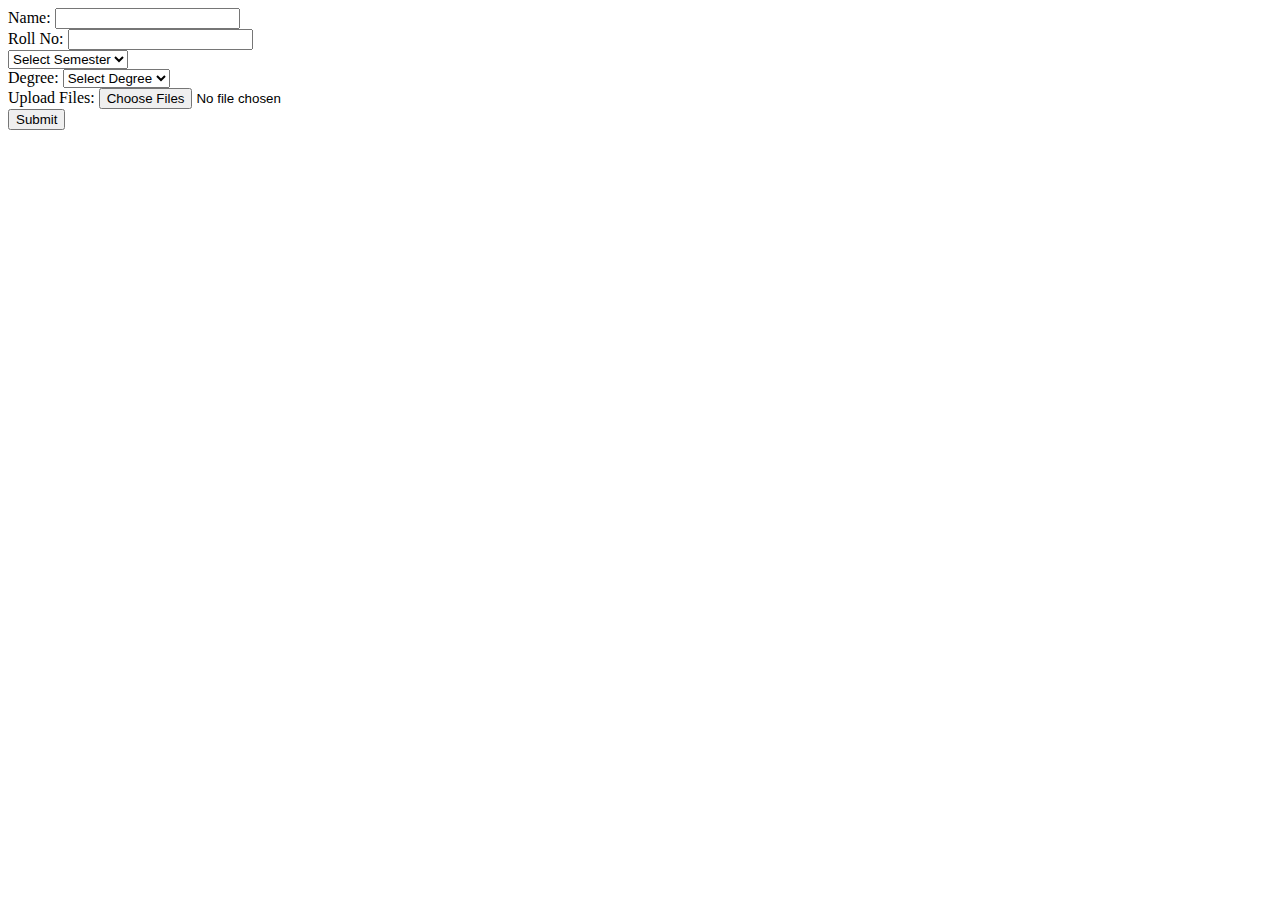
<file: index.html>
<!DOCTYPE html>
<html lang="en">
  <head>
    <meta charset="UTF-8" />
    <meta name="viewport" content="width=device-width, initial-scale=1.0" />
    <title>form</title>
    <link rel="stylesheet" href="styleindex.css" />
  </head>
  <body>
    <div class="form">
      <form action="submit.php" method="post">
        <div>
          <label for="name">Name: </label>
          <input type="text" id="name" name="name" required />
        </div>
        <div>
          <label for="Rollno">Roll No: </label>
          <input type="text" id="name" name="name" required />
        </div>
        <div>
          <select id="semester" name="semester" required>
            <option value="">Select Semester</option>
            <option value="1">1st Semester</option>
            <option value="2">2nd Semester</option>
            <!-- Add more options as needed -->
          </select>
        </div>
        <div>
          <label for="degree">Degree:</label>
          <select id="degree" name="degree" required>
            <option value="">Select Degree</option>
            <option value="B.Tech">B.Tech</option>
            <option value="B.Sc">B.Sc</option>
            <!-- Add more options as needed -->
          </select>
        </div>
        <div>
          <label for="files">Upload Files:</label>
          <input
            type="file"
            id="files"
            name="files[]"
            multiple
            accept=".pdf,.doc,.docx"
          />
        </div>
        <div>
          <input type="submit" value="Submit" />
        </div>
      </form>
    </div>
  </body>
</html>
</file>
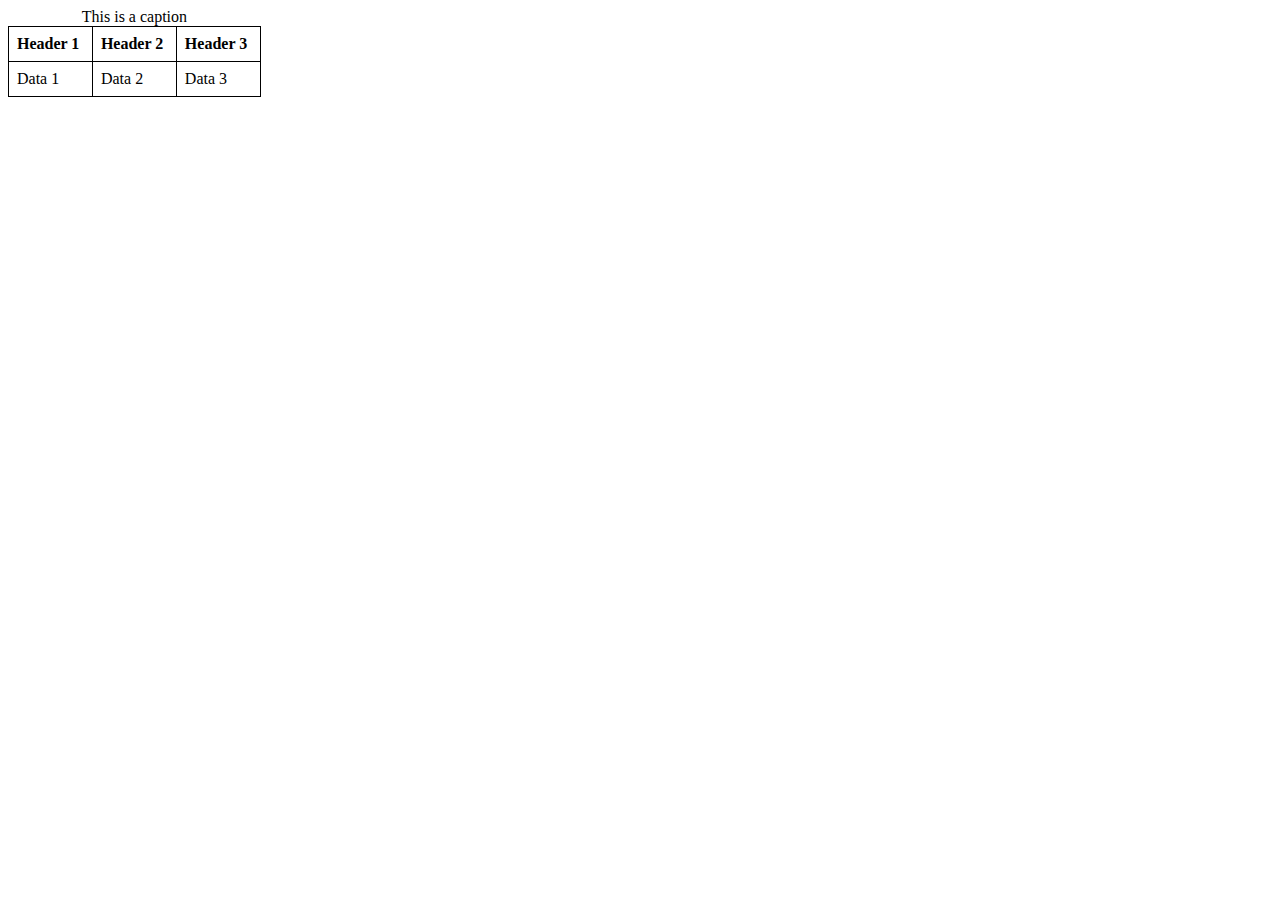
<file: index2.html>
<!DOCTYPE html>
<html lang="en">
  <head>
    <meta charset="UTF-8" />
    <meta name="viewport" content="width=device-width, initial-scale=1.0" />
    <title>Document</title>
    <link rel="stylesheet" href="styleindex.css" />
  </head>
  <body>
    <table border="1" width="50%">
      <caption>
        This is a caption
      </caption>

      <tr>
        <th>Header 1</th>
        <th>Header 2</th>
        <th>Header 3</th>
      </tr>
      <tr>
        <td colspan="1">Data 1</td>
        <td>Data 2</td>
        <td>Data 3</td>
      </tr>
    </table>
    <!-- <table border="1" width="20%">
      <thead>
        <tr>
          <th>Header 1</th>
          <th>Header 2</th>
        </tr>
      </thead>
      <tbody>
        <tr>
          <td>Data 1</td>
          <td>Data 2</td>
        </tr>
      </tbody>
      <tfoot>
        <tr>
          <td>Footer 1</td>
          <td>Footer 2</td>
        </tr>
      </tfoot>
    </table> -->
  </body>
</html>
</file>
<file: styleindex.css>
table {
    border-collapse: collapse;
    width: 20%;
}
th, td {
    border: 1px solid black;
    padding: 8px;
    text-align: left;
}

@media screen and (max-width: 600px) {
    table {
        overflow-x: auto;
        display: block;
    }
    th, td {
        display: block;
    }
}
</file>
